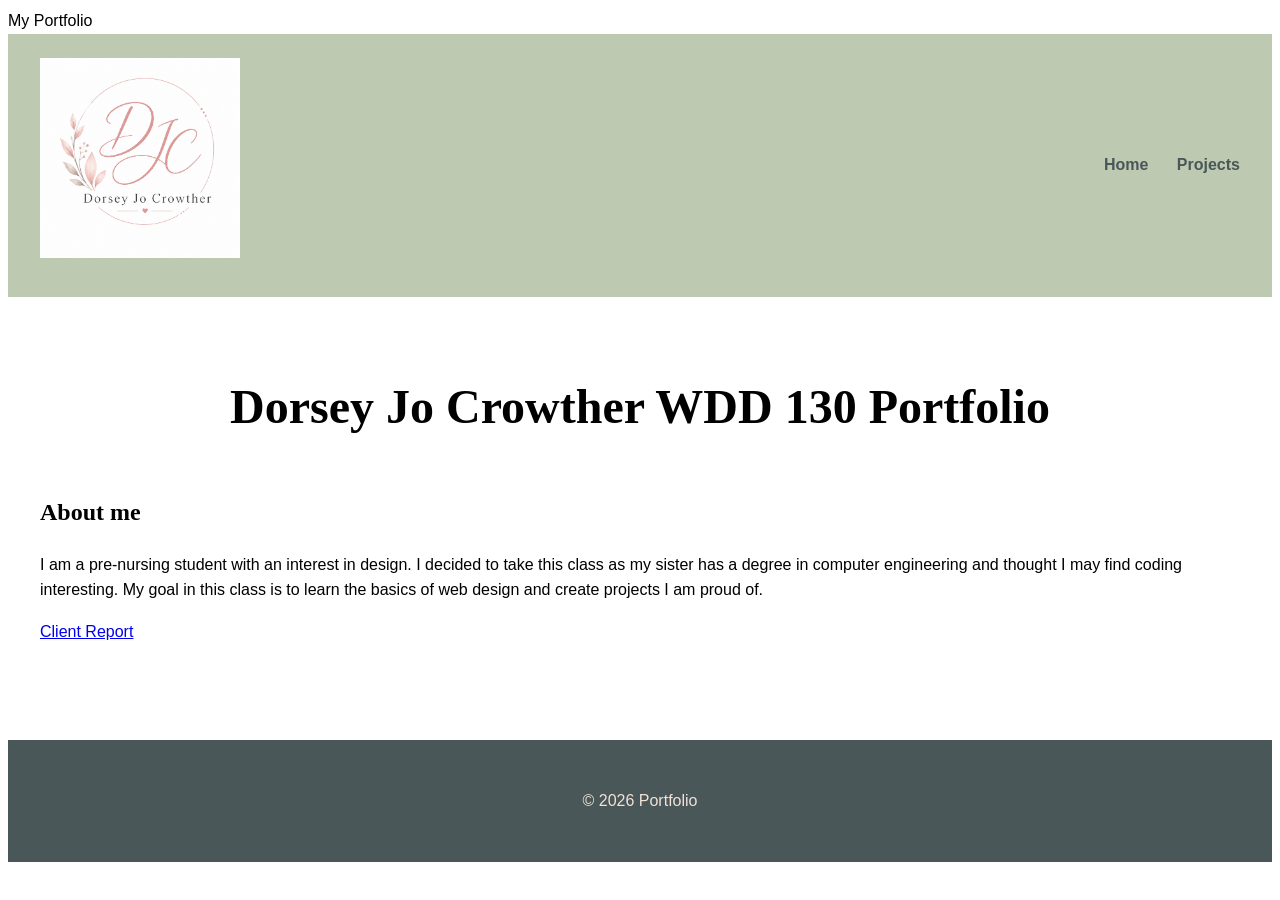
<file: index.html>
<!DOCTYPE html>
<html lang="en"
<head>
    <meta charset="UTF-8"
    <title>My Portfolio</title>
    <link rel="stylesheet" href="style.css">
    <link href="https://googleeapis.com" rel="stlesheet">
</head>
<body>
    <header>
        <div class="logo">
            <a href="index.html">
                <img src="WDDlogo.png" alt="My Logo" style="height:200px;"
            </a>
        </div>
        <nav>
            <a href="index.html">Home</a>
            <a href="ice.html">Projects</a>
        </nav>
    </header>
    <main>
        <section class="hero">
            <h1>Dorsey Jo Crowther WDD 130 Portfolio</h1>
        </section>
            <section class="About Me"
            <img src="image goes here" alt="About Me Image">
            <div class="about-text">
            <h2> About me</h2>
            <p>I am a pre-nursing student with an interest in design. I decided to take this class as my sister has a degree in computer engineering and thought I may find coding interesting. My goal in this class is to learn the basics of web design and create projects I am proud of. </p>
        </div>
        </section>
    <a href="Client_report.html">Client Report</a>
    </main>

    <footer>
        <p>&copy; 2026 Portfolio</p>
    </footer>
</body>
</file>
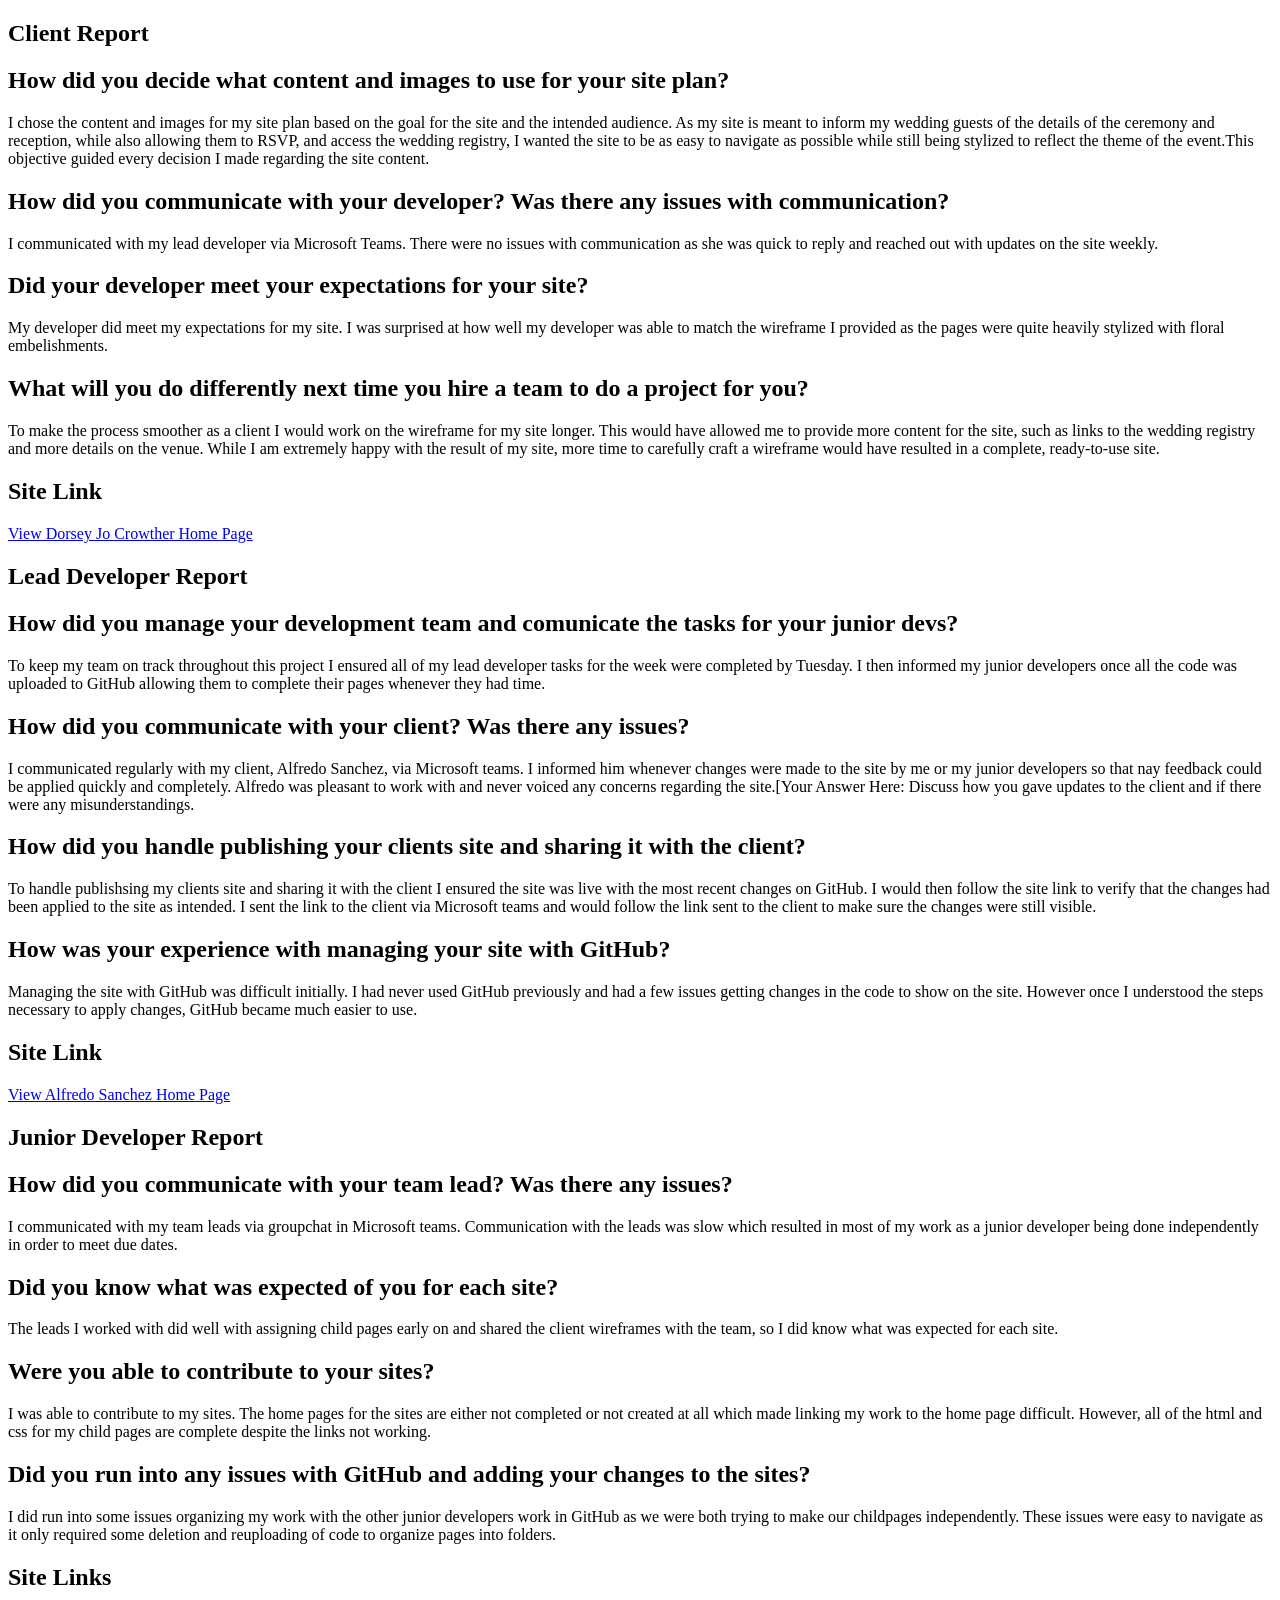
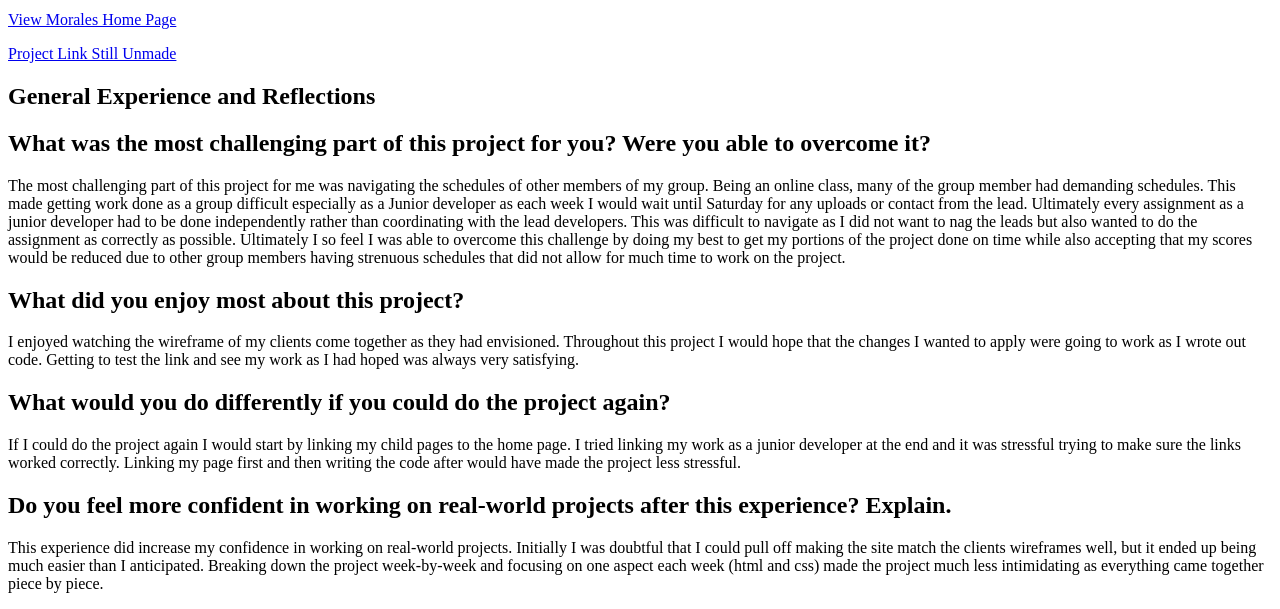
<file: Client_report.html>
<!DOCTYPE html>
<html lang="en">
<head>
    <meta charset="UTF-8">
    <meta name="viewport" content="width=device-width, initial-scale=1.0">
    <title>Course Project Reports</title>
</head>
<body>

    <h2>Client Report</h2>
    
    <h2>How did you decide what content and images to use for your site plan?</h2>
    <p>I chose the content and images for my site plan based on the goal for the site and the intended audience. As my site is meant to inform my wedding guests of the details of the ceremony and reception, while also allowing them to RSVP, and access the wedding registry, I wanted the site to be as easy to navigate as possible while still being stylized to reflect the theme of the event.This objective guided every decision I made regarding the site content.</p>
    
    <h2>How did you communicate with your developer? Was there any issues with communication?</h2>
    <p>I communicated with my lead developer via Microsoft Teams. There were no issues with communication as she was quick to reply and reached out with updates on the site weekly.</p>
    
    <h2>Did your developer meet your expectations for your site?</h2>
    <p>My developer did meet my expectations for my site. I was surprised at how well my developer was able to match the wireframe I provided as the pages were quite heavily stylized with floral embelishments.</p>
    
    <h2>What will you do differently next time you hire a team to do a project for you?</h2>
    <p>To make the process smoother as a client I would work on the wireframe for my site longer. This would have allowed me to provide more content for the site, such as links to the wedding registry and more details on the venue. While I am extremely happy with the result of my site, more time to carefully craft a wireframe would have resulted in a complete, ready-to-use site.</p>
    
    <h2>Site Link</h2>
    <p><a href="https://karinawinn.github.io/wdd130-crowther/">View Dorsey Jo Crowther Home Page</a></p>


    <h2>Lead Developer Report</h2>
    
    <h2>How did you manage your development team and comunicate the tasks for your junior devs?</h2>
    <p>To keep my team on track throughout this project I ensured all of my lead developer tasks for the week were completed by Tuesday. I then informed my junior developers once all the code was uploaded to GitHub allowing them to complete their pages whenever they had time.</p>
    
    <h2>How did you communicate with your client? Was there any issues?</h2>
    <p>I communicated regularly with my client, Alfredo Sanchez, via Microsoft teams. I informed him whenever changes were made to the site by me or my junior developers so that nay feedback could be applied quickly and completely. Alfredo was pleasant to work with and never voiced any concerns regarding the site.[Your Answer Here: Discuss how you gave updates to the client and if there were any misunderstandings.</p>
    
    <h2>How did you handle publishing your clients site and sharing it with the client?</h2>
    <p>To handle publishsing my clients site and sharing it with the client I ensured the site was live with the most recent changes on GitHub. I would then follow the site link to verify that the changes had been applied to the site as intended. I sent the link to the client via Microsoft teams and would follow the link sent to the client to make sure the changes were still visible.</p>
    
    <h2>How was your experience with managing your site with GitHub?</h2>
    <p>Managing the site with GitHub was difficult initially. I had never used GitHub previously and had a few issues getting changes in the code to show on the site. However once I understood the steps necessary to apply changes, GitHub became much easier to use.</p>
    
    <h2>Site Link</h2>
    <p><a href="https://dorseyjocrowther.github.io/wdd130-Sanchez/">View Alfredo Sanchez Home Page</a></p>


    <h2>Junior Developer Report</h2>
    
    <h2>How did you communicate with your team lead? Was there any issues?</h2>
    <p>I communicated with my team leads via groupchat in Microsoft teams. Communication with the leads was slow which resulted in most of my work as a junior developer being done independently in order to meet due dates.</p>
    
    <h2>Did you know what was expected of you for each site?</h2>
    <p>The leads I worked with did well with assigning child pages early on and shared the client wireframes with the team, so I did know what was expected for each site.</p>
    
    <h2>Were you able to contribute to your sites?</h2>
    <p>I was able to contribute to my sites. The home pages for the sites are either not completed or not created at all which made linking my work to the home page difficult. However, all of the html and css for my child pages are complete despite the links not working.</p>
    
    <h2>Did you run into any issues with GitHub and adding your changes to the sites?</h2>
    <p>I did run into some issues organizing my work with the other junior developers work in GitHub as we were both trying to make our childpages independently. These issues were easy to navigate as it only required some deletion and reuploading of code to organize pages into folders.</p>
    
    <h2>Site Links</h2>
    <p><a href="https://wil25044-cell.github.io/wdd130-morales/index.html">View Morales Home Page</a></p>
    <p><a href="[PASTE_SITE_2_URL_HERE]">Project Link Still Unmade</a></p>


    <h2>General Experience and Reflections</h2>
    
    <h2>What was the most challenging part of this project for you? Were you able to overcome it?</h2>
    <p>The most challenging part of this project for me was navigating the schedules of other members of my group. Being an online class, many of the group member had demanding schedules. This made getting work done as a group difficult especially as a Junior developer as each week I would wait until Saturday for any uploads or contact from the lead. Ultimately every assignment as a junior developer had to be done independently rather than coordinating with the lead developers. This was difficult to navigate as I did not want to nag the leads but also wanted to do the assignment as correctly as possible. Ultimately I so feel I was able to overcome this challenge by doing my best to get my portions of the project done on time while also accepting that my scores would be reduced due to other group members having strenuous schedules that did not allow for much time to work on the project.</p>
    
    <h2>What did you enjoy most about this project?</h2>
    <p>I enjoyed watching the wireframe of my clients come together as they had envisioned. Throughout this project I would hope that the changes I wanted to apply were going to work as I wrote out code. Getting to test the link and see my work as I had hoped was always very satisfying.</p>
    
    <h2>What would you do differently if you could do the project again?</h2>
    <p>If I could do the project again I would start by linking my child pages to the home page. I tried linking my work as a junior developer at the end and it was stressful trying to make sure the links worked correctly. Linking my page first and then writing the code after would have made the project less stressful.</p>
    
    <h2>Do you feel more confident in working on real-world projects after this experience? Explain.</h2>
    <p>This experience did increase my confidence in working on real-world projects. Initially I was doubtful that I could pull off making the site match the clients wireframes well, but it ended up being much easier than I anticipated. Breaking down the project week-by-week and focusing on one aspect each week (html and css) made the project much less intimidating as everything came together piece by piece.</p>

</body>
</html>
</file>
<file: style.css>
:root {
    --pink: #EDAFD8; 
    --tan: #F1E1D7;
    --light-gray: #D2DBD2;
    --sage-green: #BDCAB1;
    --dark-gray: #4A5759;
}
{
    box-sizing: border-box;
    margin: 0;
    padding: 0;
}
body {
    backgound-color: #F1E1D7;
    color: var(dark-gray);
    font-family: 'Candara', Arial, sans-serif;
    line-height: 1.6;
}
h1, h2, h3, .logo {
    font-family: 'Tangerine', cursiv, serif;
    font-weight: bold;
}
h1 {
    font-size: 3rem;
    text-align: center;
}
.subtitle {
    text-align: center;
    font-style: italic;
    margin-bottom: 2rem;
}
header { 
    display: flex; 
    justify-content: space-between; 
    align-items: center; 
    background-color: var(--sage-green); 
    padding: 1.5rem 2rem; 
} 
.logo { 
    font-size: 2rem; 
    color: var(--dark-gray); 
} 
nav a { 
    text-decoration: none; 
    color: var(--dark-gray); 
    margin-left: 1.5rem; 
    font-weight: bold; 
    transition: color 0.3s; 
} 
nav a:hover { 
    color: var(--pink); 
}
main { 
    max-width: 1200px; 
    margin: 0 auto; 
    padding: 2rem; 
} 
.hero { 
    margin-bottom: 3rem; 
}
.about-me { 
    display: grid; 
    grid-template-columns: 1fr 1fr; 
    gap: 2rem; 
    align-items: center; 
    background-color: var(--light-gray); 
    padding: 2rem; 
    border-radius: 8px; 
    margin-bottom: 4rem; 
} 
.about-me img { 
    width: 100%; 
    height: auto; 
    border: 2px solid var(--dark-gray); 
    border-radius: 4px; 
}
.projects h2 { 
    font-size: 2.5rem; 
    margin-bottom: 1.5rem; 
    border-bottom: 2px solid var(--sage-green); 
    padding-bottom: 0.5rem; 
} 
.projects-grid { 
    display: grid; 
    grid-template-columns: repeat(2, 1fr); 
    gap: 20px; 
} 
.project-card { 
    display: flex;
    align-items: flex-start;
    gap: 15px;
    background-color: white; 
    border: 1px solid var(--light-gray); 
    border-radius: 6px; 
    padding: 1rem; 
    text-align: center; 
    box-shadow: 0 2px 5px rgba(0,0,0,0.05); 
} 
.project-info {
    flex: 0 0 150px;
}
.project-card img {
    width: 100%; 
    height: auto; 
    border-radius: 4px; 
    margin-bottom: 1rem; 
} 
.project-card h3 { 
    font-size: 1.5rem; 
    margin-bottom: 0.5rem; 
}
footer { 
    text-align: center; 
    padding: 2rem; 
    background-color: var(--dark-gray); 
    color: var(--tan); 
    margin-top: 4rem; 
}
</file>
